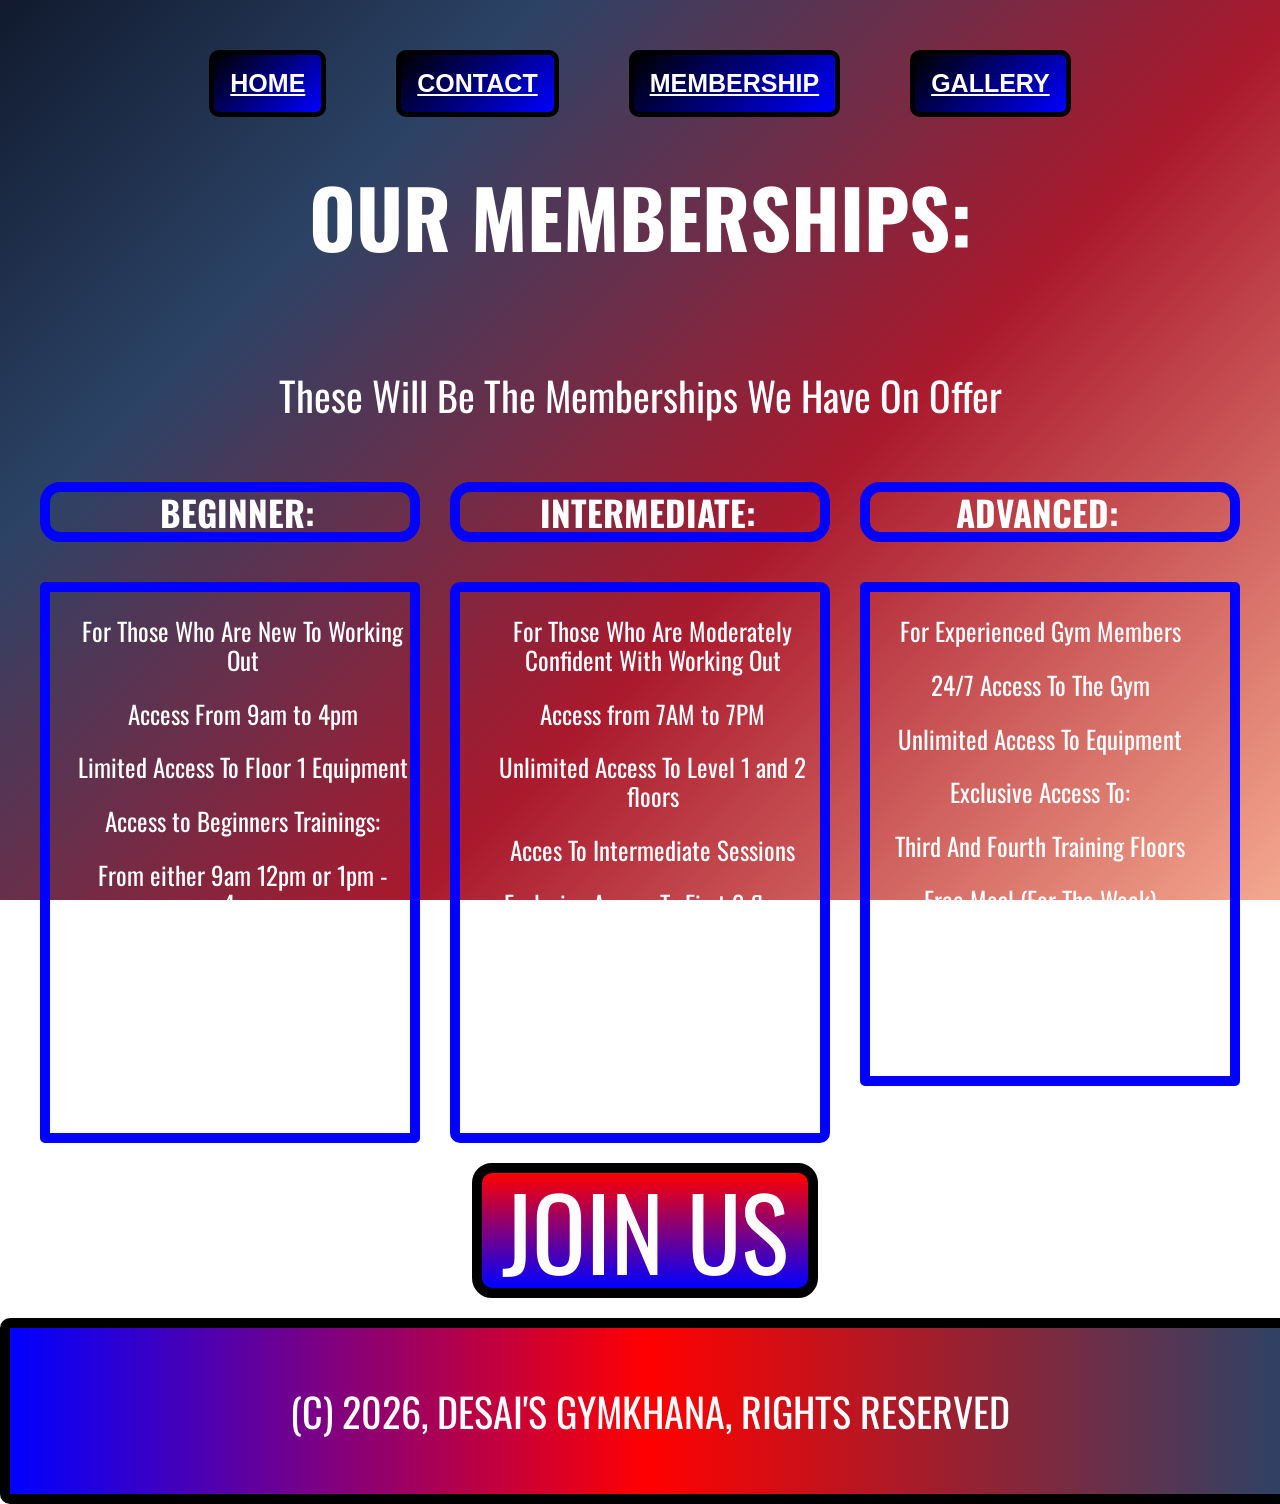
<file: membership.html>
<!DOCTYPE html>
    <!--Website language-->
    <html lang='en'>
        <head>
            <meta charset="UTF-8">
            <meta name="Membership Page" content="Membership information">
            <title>Membership Page</title> <!--weBsite title-->
            <link rel="stylesheet" href="CSS/stylistic.css">
            <link rel="stylesheet" href="CSS/normalize.css"> <!--Normalize CSS file-->
            <link rel="preconnect" href="https://fonts.googleapis.com">
            <link rel="preconnect" href="https://fonts.gstatic.com" crossorigin>
            <link href="https://fonts.googleapis.com/css2?family=Oswald:wght@200..700&display=swap" rel="stylesheet">
            <!--Embedded font link-->
            <!--downloaded from google fonts-->
        </head>
    <!--Body starts here-->
    <body id="membership-page">
        <header>
        <!--Headerlinks start here-->
            <nav id="header-links">
                <ul class="nav-li">
                    <li><strong><a href="index.html">HOME</a></strong></li>
                    <li><strong><a href="contact.html">CONTACT </a></strong></li>
                    <li><strong><a href="membership.html">MEMBERSHIP</a></strong></li>
                    <li><strong><a href="gallery.html">GALLERY</a></strong></li>
                </ul>
            </nav>
        </header>
    <!--Header ends here-->
        <h1 class="membership-header"><strong>OUR MEMBERSHIPS:</strong></h1>
            <div class="sub-text">
                <p>These Will Be The Memberships We Have On Offer</p>
            </div>   
<!--Membership information starts here-->
<!--Meberships are arranged through the flex box function within the CSS-->
<!--memberships start here-->
        <div class="membership-flex">
            <div class="membership-card">
                <h1 class="beginner-header"><strong>BEGINNER:</strong></h1>
                    <div class="beginner-paragraph">
                    <p>For Those Who Are New To Working Out</p>
                    <p>Access From 9am to 4pm</p>
                    <p>Limited Access To Floor 1 Equipment</p>
                    <p>Access to Beginners Trainings:</p>
                    <p>From either 9am 12pm or 1pm - 4pm</p>
                    <p>Must Pay Full Prices For Meals</p>
                    <p>Price: $5 A Week</p>
                    <p>But Can Also Pay $20 For A Month In Advance</p>
        <!--information for the advanced membership-->
        <!--alligned one by one.-->
            </div>
        </div>
<!--intermediate membership starst here-->
        <div class="membership-card">
            <h1 class="intermediate-header"><strong>INTERMEDIATE:</strong></h1>
            <div class="intermediate-paragraph">
                <p>For Those Who Are Moderately Confident With Working Out</p>
                <p>Access from 7AM to 7PM</p>
                <p>Unlimited Access To Level 1 and 2 floors</p>
                <p>Acces To Intermediate Sessions</p>
                <p>Exclusive Access To First 2 floors</p>
                <p>50% Of All Meals</p>
                <p>Price: $10 A Week</p>
                <p>But Can Also Pay $35 For A Month In Advance</p>
                <!--intermediate membership details-->
            </div>
        </div>
<!--Advanced membership starts here-->
        <div class="membership-card">
            <h1 class="advanced-header"><strong>ADVANCED:</strong></h1>
                <div class="advanced-paragraph">
                    <p>For Experienced Gym Members</p>
                    <p>24/7 Access To The Gym</p>
                    <p>Unlimited Access To Equipment</p>
                    <p>Exclusive Access To:</p>
                    <p>Third And Fourth Training Floors</p>
                    <p>Free Meal (For The Week)</p>
                    <p>Price: $20 A Week</p>
                    <p>But Can Also Pay $60 For A Month In Advance</p>
            <!--advanced membership-->
                </div>
        </div>
        </div>
    <!--Break fucntion is unccessary as the border separates text from button-->
        <div id="contact-link">
            <a href="https://docs.google.com/forms/d/e/1FAIpQLSfIaT9CjADHG_aiAExO3jBAOUi5Ly9XxLI6PgAB2r7ZdiwZIg/viewform",
             class="membership">JOIN US</a>
        </div>
        <!--contact link for the user if they would like to join the gym-->
        <!--the link will send the user to the google form to sign up to the gym-->
    <footer>
            <p>(C) 2026, DESAI'S GYMKHANA, RIGHTS RESERVED</p>
    </footer>
        <!--Here is where the relevant implication of intellectual property will be relevant-->
    </body>
</html> <!--signals the end of the html programme-->
</file>
<file: CSS/stylistic.css>
/* css file */
/* Its in ordered alphabetically (from classes to ids) */
/* id's start here*/
#contact-link {
    margin-right: 30px;
    text-align: center;
    text-decoration: none}

/* rmeoving repetitive code, backgorund color for all 3 pages*/
#contact-page, #gallery-page, #membership-page {
    background: linear-gradient(135deg, #111a2e 0%,
     #2c4366 25%, #aa192d 60%, #f4a88f 100%);
    background-attachment: fixed;
    margin: 0;
    min-height: 100vh}

#gallery-photos {
    font-size: 40px;
    margin-left: 10px;
    margin-right: 10px;
    padding-top: 20px;
    /* aligns the photos in the center of the screen*/
    text-align: center}

/* intellactual property for the logo*/
#gym-logo {
    /* positioned only at the top left of the home page*/
    float: left;
    height: auto;
    margin-left: 20px;
    width: 400px}

#h2-paragraph {
    clear: both; /* so that text is automatically brougth down*/
    font-size: 50px;
    margin-bottom: auto;
    margin-top: 20px;
    text-align: center}

/* the navigation bar for the website*/
#header-links {
    font-family: 'Oswald', sans-serif;
    font-size: 25px;
    width: 100%;
    padding-top: 10px;
    margin-top: 40px;
    text-align: center;}

/* boackground for the body of the home page*/
#home-page {
    background-attachment: fixed;
    /* jpg background image*/
    background-image: 
    url('../images/pexels-cottonbro-7690454.jpg');
    background-position: center;
    background-repeat: no-repeat;
    background-size: cover}

/* classes start here*/
.advanced-header {
    border: 10px solid blue;
    border-radius: 20px;
    font-size: 35px;
    margin-bottom: 40px;
    padding-right: 25px;
    text-align: center}

.advanced-paragraph {
    border: 10px solid blue; /* radius helps to distinguish each membership*/
    border-radius: 5px;
    font-size: 25px;
    margin-top: 30px;
    padding-right: 20px;
    text-align: center} /* the text is centered in the middle of the screen*/

.beginner-header {
    border: 10px solid blue;
    border-radius: 20px;
    font-size: 35px;
    margin-bottom: 40px;
    padding-left: 15px;
    text-align: center}

.beginner-paragraph {
    border: 10px solid blue;
    border-radius: 5px;
    font-size: 25px;
    margin-top: 30px;
    padding-left: 25px;
    text-align: center}

/* other 3 pages have the same type of headers*/
.contact-header, .membership-header, .gallery-header {
    border-radius: 20px;
    clear: both;
    display: block;
    font-size: 80px;
    margin-bottom: 40px;
    text-align: center}

.contact-paragraph {
    border: solid 10px blue;
    border-radius: 20px;
    font-size: 30px;
    margin-top: 30px;
    text-align: center} /* text is aligned within the center*/

/* images used within the website*/
.gallery-thumb {
    /* so that the images have a distinct outline*/
    border: 7px solid blue;
    border-radius: 10px;
    /* gives feedback to the user that the image can be clicked*/
    cursor: pointer;
    /* so the image looks more like a square, not a rectangle*/
    height: 200px;
    object-fit: cover;
    transition: transform 0.2s ease; /* transition property for smoother effects*/
    width: 250px}

.gallery-thumb:hover {
    transform: scale(1.03)} /* allows for "effect" when image is hovered over*/

.intermediate-header {
    border: 10px solid blue;
    border-radius: 20px;
    font-size: 35px;
    margin-bottom: 40px;
    padding-left: 15px;
    text-align: center}

.intermediate-paragraph {
    border: 10px solid blue;
    border-radius: 10px;
    font-size: 25px;
    margin-top: 30px;
    padding-left: 25px;
    text-align: center}

.membership {
    /* gradient background, different from webpage background*/
    background: linear-gradient(red, blue);
    border: 10px solid black;
    border-radius: 20px;
    color: white;
    display: inline-block; /* centers the button in the middle*/
    font-size: 100px; /* so that its large and pops out to the user*/
    left: 20px;
    margin: 20px;
    padding-left: 20px;
    padding-right: 20px;
    position: relative;
    text-align: center;
    text-decoration: none;
    cursor: pointer}/* done to improve usability*/

.membership:hover {
    /* when user hovers over, button is underlined*/
    text-decoration: underline}

.membership-card {
    border-radius: 4px; /* makes the box rounded*/
    flex: 1}

.membership-flex {
    /* displays the membership 1x3*/
    display: flex;
    /* the gap makes each membership distinguished*/
    gap: 30px;
    justify-content: space-between;
    padding: 0 40px}

.sub-text {
    font-size: 50px;
    margin-top: 30px;
    text-align: center}

nav li {
    /* arranges the links at the top of the screen*/
    display: inline-block}

nav li a {
    /* background color for the header links*/
    background: linear-gradient(135deg,
     #000000, blue);
    border: 5px solid black;
    border-radius: 10px;
    color: white;
    /* displays at the top of the screen*/
    display: inline-block;
    font-family: sans-serif;
    padding: 14px 16px;
    text-align: center;
    text-decoration:underline}

nav ul {
    /* arranges the header links 1x4*/
    display: flex;
    justify-content: center; /* Forces the links to the middle */
    align-items: center;
    gap: 70px; /* spacing in uniform */
    list-style: none;
    margin: 0;
    padding: 0}

.nav-li a:hover {
    -webkit-background-clip: text;
    /* ensures that only the background, not the text is gradient color*/
    -webkit-text-fill-color: transparent;
    /* background color is erased to indicate the user what link they are hovering on*/
    background: white;
    background-clip: text;
    color: transparent;
    /* indicates to the user that the links are actually being hovered over*/
    text-decoration: underline}

.sub-text {
    font-size: 40px;
    margin-top: 30px;
    text-align: center}

/* non classes/ids*/

body {
    color: white; /* consistant website color*/
    font-family: 'Oswald', sans-serif;/* consistant website font*/
    display: flex;
    flex-direction: column;
    min-height: 100vh;
    margin: 0;}

footer {
    /* footer background color*/
    background: linear-gradient(to right, #0000ff,
     #ff0000, #2c4366);
    /* helps to separate it from the rest of the elements on screen*/
    border: 10px solid black;
    border-radius: 10px;
    /* color of the font is in line with the rest of the page*/
    clear: both;
    font-size: 40px;
    flex: 1;
    margin: 0;
    padding: 20px 0;
    text-align: center;
    width: 100%}

/* header reserved for only the home page*/
h1 {
    clear: both;
    font-size: 90px;
    margin-bottom: 70px;
    text-align: center}

/* in order to make the form a "modal form"*/

iframe{
  width: 100%; /*Overrides style set in embedded HTML - so that form fills the modal window*/
}

#modal {
  position: fixed;
  font-family: 'Oswald', sans-serif; /* keeping font styles consistant*/
  top: 0;
  left: 0;
  background: rgba(0, 0, 0, 0.8);
  z-index: 99999;
  height: 100%;
  width: 100%;
}

.modalcontent {
  position: absolute;
  top: 0; 
  left: 50%; /*This rule and the transform rule below centres the form horizontally on the page*/
  transform: translate(-50%, 0);
  background: #fff;
  width: 85%;
  padding: 10px;
}

/*Adjustments for wide screen*/
@media (min-width: 1440px) {
  .modalcontent{
    top: 50%; /*This rule and the transform rule below centres the form vertically and horizontally on the page*/
    transform: translate(-50%,-50%);
    width: 45%;
  }
}

.container {
width: 100vw;
height: 100vh;
position: relative;
transition: all 0.3s; /*Added so that transition between 'views' is smooth*/
z-index: 999; /*z-index ensures menu sits on top of everything else*/
}
</file>
